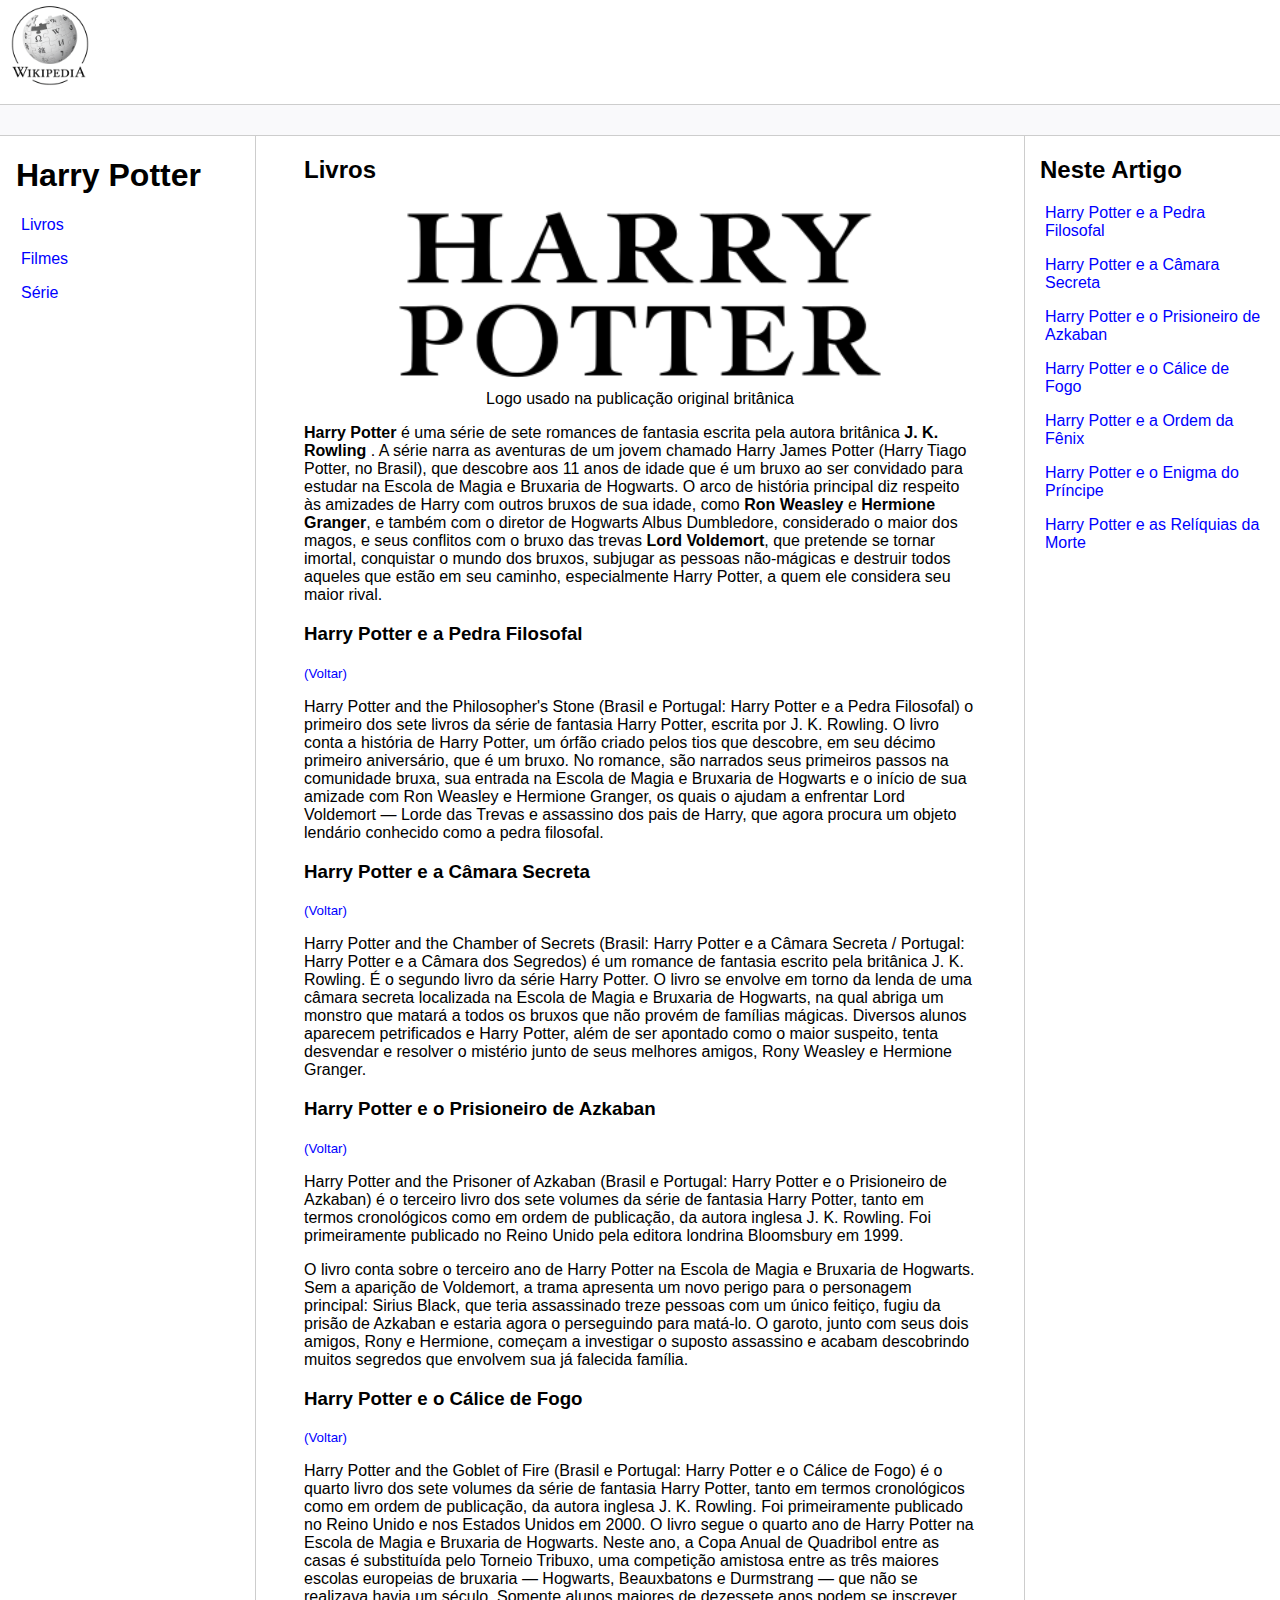
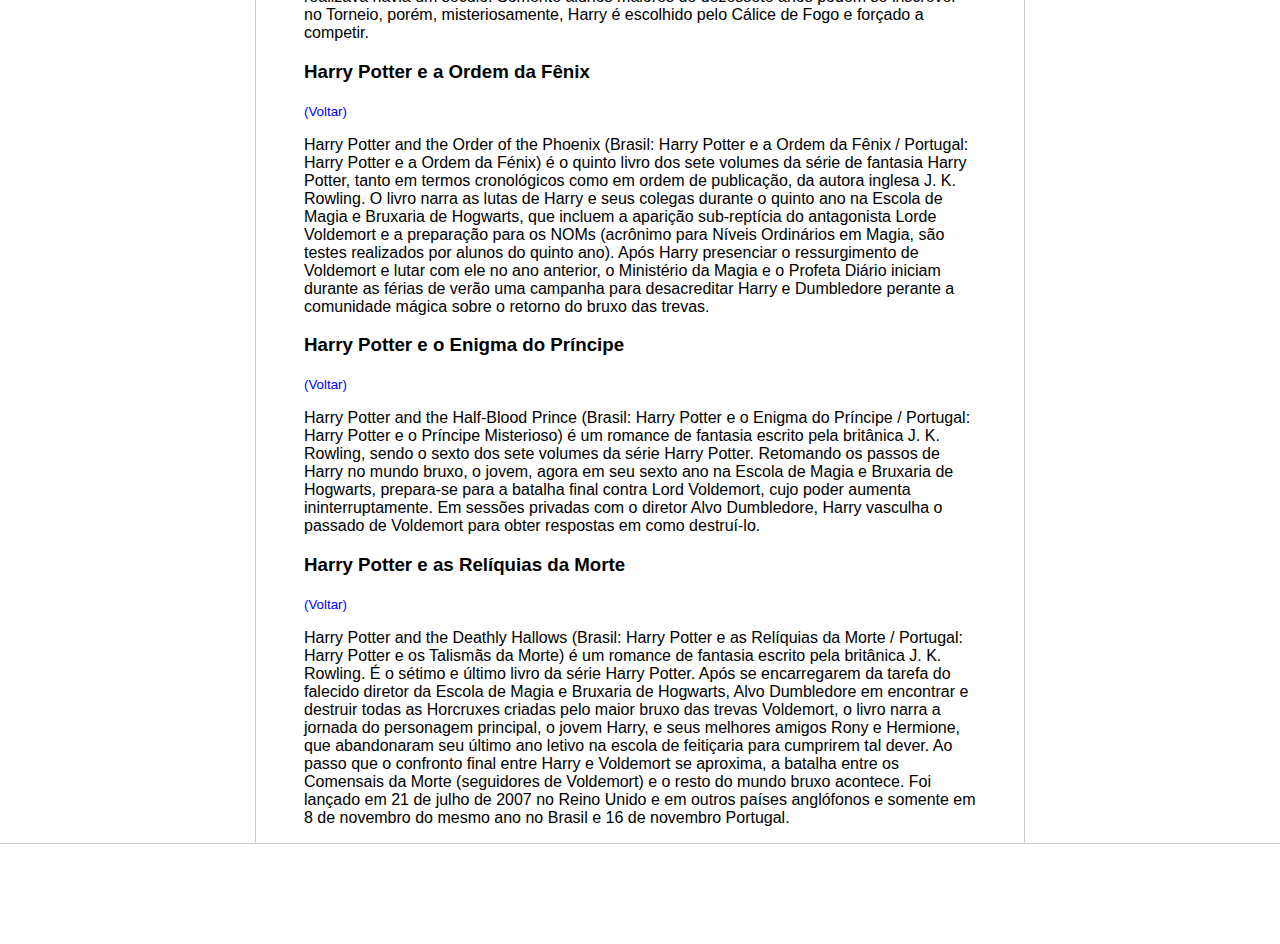
<file: index.html>
<!DOCTYPE html>
<html lang="pt-br">

<head>
    <meta charset="UTF-8">
    <meta http-equiv="X-UA-Compatible" content="IE=edge">
    <meta name="viewport" content="width=device-width, initial-scale=1.0">
    <title>Harry Potter</title>
    <link rel="stylesheet" href="assets/css/style.css">
</head>

<body>
    <header>
        <div class="logo">
            <img src="assets/images/meu-logo.png" width="100" alt="Logo do site" />
        </div>
    </header>

    <div class="bar"></div>

    <div class="content">
        <nav class="sidebar">
            <h1>Harry Potter</h1>
            <ul>
                <li><a href="index.html">Livros</a></li>
                </li>
            </ul>

            <ul>
                <li><a href="filmes.html">Filmes</a></li>
                </li>
            </ul>

            <ul>
                <li><a href="serie.html">Série</a></li>
                </li>
            </ul>
        </nav>

        <main class="main">
            <article>
                <section>
                    <h2 id="livros">Livros</h2>
                    <figure>
                        <img src="assets/images/HarryPotter.png" width="500" alt="Logo Harry Potter">
                        <figcaption>Logo usado na publicação original britânica</figcaption>
                    </figure>

                    <p><strong>Harry Potter</strong> é uma série de sete romances de fantasia escrita pela autora
                        britânica <strong>
                            J. K.
                            Rowling
                        </strong>. A
                        série narra as aventuras de um jovem chamado Harry James Potter (Harry Tiago Potter, no Brasil),
                        que
                        descobre aos 11 anos de idade que é um bruxo ao ser convidado para estudar na Escola de Magia e
                        Bruxaria
                        de Hogwarts. O arco de história principal diz respeito às amizades de Harry com outros bruxos de
                        sua
                        idade, como <strong>Ron Weasley</strong> e <strong>Hermione Granger</strong>, e também com o
                        diretor de Hogwarts Albus Dumbledore,
                        considerado o maior dos magos, e seus conflitos com o bruxo das trevas <strong>Lord
                            Voldemort</strong>, que
                        pretende se
                        tornar imortal, conquistar o mundo dos bruxos, subjugar as pessoas não-mágicas e destruir todos
                        aqueles
                        que estão em seu caminho, especialmente Harry Potter, a quem ele considera seu maior rival.</p>
                </section>
                <section>
                    <h3 id="filosofal">Harry Potter e a Pedra Filosofal</h3><a
                        href="#livros"><small>(Voltar)</small></a>
                    <p>Harry Potter and the Philosopher's Stone (Brasil e Portugal: Harry Potter e a Pedra Filosofal) o
                        primeiro
                        dos sete livros da série de fantasia Harry Potter, escrita por J. K. Rowling. O livro conta a
                        história
                        de Harry Potter, um órfão criado pelos tios que descobre, em seu décimo primeiro aniversário,
                        que é um
                        bruxo. No romance, são narrados seus primeiros passos na comunidade bruxa, sua entrada na Escola
                        de
                        Magia e Bruxaria de Hogwarts e o início de sua amizade com Ron Weasley e Hermione Granger, os
                        quais o
                        ajudam a enfrentar Lord Voldemort — Lorde das Trevas e assassino dos pais de Harry, que agora
                        procura um
                        objeto lendário conhecido como a pedra filosofal.</p>
                </section>
                <section>
                    <h3 id="secreta">Harry Potter e a Câmara Secreta</h3><a href="#livros"><small>(Voltar)</small></a>
                    <p>Harry Potter and the Chamber of Secrets (Brasil: Harry Potter e a Câmara Secreta / Portugal:
                        Harry Potter
                        e a Câmara dos Segredos) é um romance de fantasia escrito pela britânica J. K. Rowling. É o
                        segundo
                        livro da série Harry Potter. O livro se envolve em torno da lenda de uma câmara secreta
                        localizada na
                        Escola de Magia e Bruxaria de Hogwarts, na qual abriga um monstro que matará a todos os
                        bruxos que não
                        provém de famílias mágicas. Diversos alunos aparecem petrificados e Harry Potter, além de
                        ser apontado
                        como o maior suspeito, tenta desvendar e resolver o mistério junto de seus melhores amigos,
                        Rony Weasley
                        e Hermione Granger.</p>
                </section>
                <section>
                    <h3 id="azkaban">Harry Potter e o Prisioneiro de Azkaban</h3><a
                        href="#livros"><small>(Voltar)</small></a>
                    <p>Harry Potter and the Prisoner of Azkaban (Brasil e Portugal: Harry Potter e o Prisioneiro de
                        Azkaban) é o
                        terceiro livro dos sete volumes da série de fantasia Harry Potter, tanto em termos
                        cronológicos como em
                        ordem de publicação, da autora inglesa J. K. Rowling. Foi primeiramente publicado no Reino
                        Unido pela
                        editora londrina Bloomsbury em 1999.</p>

                    <p>O livro conta sobre o terceiro ano de Harry Potter na Escola de Magia e Bruxaria de Hogwarts.
                        Sem
                        a
                        aparição de Voldemort, a trama apresenta um novo perigo para o personagem principal: Sirius
                        Black, que
                        teria assassinado treze pessoas com um único feitiço, fugiu da prisão de Azkaban e estaria
                        agora
                        o
                        perseguindo para matá-lo. O garoto, junto com seus dois amigos, Rony e Hermione, começam a
                        investigar o
                        suposto assassino e acabam descobrindo muitos segredos que envolvem sua já falecida família.
                    </p>
                </section>
                <section>
                    <h3 id="calice">Harry Potter e o Cálice de Fogo</h3><a href="#livros"><small>(Voltar)</small></a>
                    <p>Harry Potter and the Goblet of Fire (Brasil e Portugal: Harry Potter e o Cálice de Fogo) é o
                        quarto livro
                        dos sete volumes da série de fantasia Harry Potter, tanto em termos cronológicos como em
                        ordem de
                        publicação, da autora inglesa J. K. Rowling. Foi primeiramente publicado no Reino Unido e
                        nos Estados
                        Unidos em 2000. O livro segue o quarto ano de Harry Potter na Escola de Magia e Bruxaria de
                        Hogwarts.
                        Neste ano, a Copa Anual de Quadribol entre as casas é substituída pelo Torneio Tribuxo, uma
                        competição
                        amistosa entre as três maiores escolas europeias de bruxaria — Hogwarts, Beauxbatons e
                        Durmstrang — que
                        não se realizava havia um século. Somente alunos maiores de dezessete anos podem se
                        inscrever no
                        Torneio, porém, misteriosamente, Harry é escolhido pelo Cálice de Fogo e forçado a competir.
                    </p>
                </section>
                <section>
                    <h3 id="fenix">Harry Potter e a Ordem da Fênix</h3><a href="#livros"><small>(Voltar)</small></a>
                    <p>Harry Potter and the Order of the Phoenix (Brasil: Harry Potter e a Ordem da Fênix /
                        Portugal: Harry
                        Potter e a Ordem da Fénix) é o quinto livro dos sete volumes da série de fantasia Harry
                        Potter, tanto em
                        termos cronológicos como em ordem de publicação, da autora inglesa J. K. Rowling. O livro
                        narra as lutas
                        de Harry e seus colegas durante o quinto ano na Escola de Magia e Bruxaria de Hogwarts, que
                        incluem a
                        aparição sub-reptícia do antagonista Lorde Voldemort e a preparação para os NOMs (acrônimo
                        para Níveis
                        Ordinários em Magia, são testes realizados por alunos do quinto ano). Após Harry presenciar
                        o
                        ressurgimento de Voldemort e lutar com ele no ano anterior, o Ministério da Magia e o
                        Profeta Diário
                        iniciam durante as férias de verão uma campanha para desacreditar Harry e Dumbledore perante
                        a
                        comunidade mágica sobre o retorno do bruxo das trevas.</p>
                </section>
                <section>
                    <h3 id="enigma">Harry Potter e o Enigma do Príncipe</h3><a
                        href="#livros"><small>(Voltar)</small></a>
                    <p>Harry Potter and the Half-Blood Prince (Brasil: Harry Potter e o Enigma do Príncipe /
                        Portugal: Harry
                        Potter e o Príncipe Misterioso) é um romance de fantasia escrito pela britânica J. K.
                        Rowling, sendo o
                        sexto dos sete volumes da série Harry Potter. Retomando os passos de Harry no mundo bruxo, o
                        jovem,
                        agora em seu sexto ano na Escola de Magia e Bruxaria de Hogwarts, prepara-se para a batalha
                        final contra
                        Lord Voldemort, cujo poder aumenta ininterruptamente. Em sessões privadas com o diretor Alvo
                        Dumbledore,
                        Harry vasculha o passado de Voldemort para obter respostas em como destruí-lo.</p>
                </section>
                <section>
                    <h3 id="reliquias">Harry Potter e as Relíquias da Morte</h3><a
                        href="#livros"><small>(Voltar)</small></a>
                    <p>Harry Potter and the Deathly Hallows (Brasil: Harry Potter e as Relíquias da Morte /
                        Portugal: Harry
                        Potter e os Talismãs da Morte) é um romance de fantasia escrito pela britânica J. K.
                        Rowling. É o sétimo
                        e último livro da série Harry Potter. Após se encarregarem da tarefa do falecido diretor da
                        Escola de
                        Magia e Bruxaria de Hogwarts, Alvo Dumbledore em encontrar e destruir todas as Horcruxes
                        criadas pelo
                        maior bruxo das trevas Voldemort, o livro narra a jornada do personagem principal, o jovem
                        Harry, e seus
                        melhores amigos Rony e Hermione, que abandonaram seu último ano letivo na escola de
                        feitiçaria para
                        cumprirem tal dever. Ao passo que o confronto final entre Harry e Voldemort se aproxima, a
                        batalha entre
                        os Comensais da Morte (seguidores de Voldemort) e o resto do mundo bruxo acontece. Foi
                        lançado em 21 de
                        julho de 2007 no Reino Unido e em outros países anglófonos e somente em 8 de novembro do
                        mesmo ano no
                        Brasil e 16 de novembro Portugal.</p>
                </section>
            </article>
        </main>

        <aside class="anchors">
            <h2>Neste Artigo</h2>
            <ul>
                <li><a href="#filosofal">Harry Potter e a Pedra Filosofal</a></li>
                </li>
            </ul>

            <ul>
                <li><a href="#secreta">Harry Potter e a Câmara Secreta</a></li>
                </li>
            </ul>

            <ul>
                <li><a href="#azkaban">Harry Potter e o Prisioneiro de Azkaban</a></li>
                </li>
            </ul>

            <ul>
                <li><a href="#calice">Harry Potter e o Cálice de Fogo</a></li>
                </li>
            </ul>

            <ul>
                <li><a href="#fenix">Harry Potter e a Ordem da Fênix</a></li>
                </li>
            </ul>

            <ul>
                <li><a href="#enigma">Harry Potter e o Enigma do Príncipe</a></li>
                </li>
            </ul>

            <ul>
                <li><a href="#reliquias">Harry Potter e as Relíquias da Morte</a></li>
                </li>
            </ul>
        </aside>
    </div>

    <footer class="footer">
    </footer>
</body>

</html>
</file>
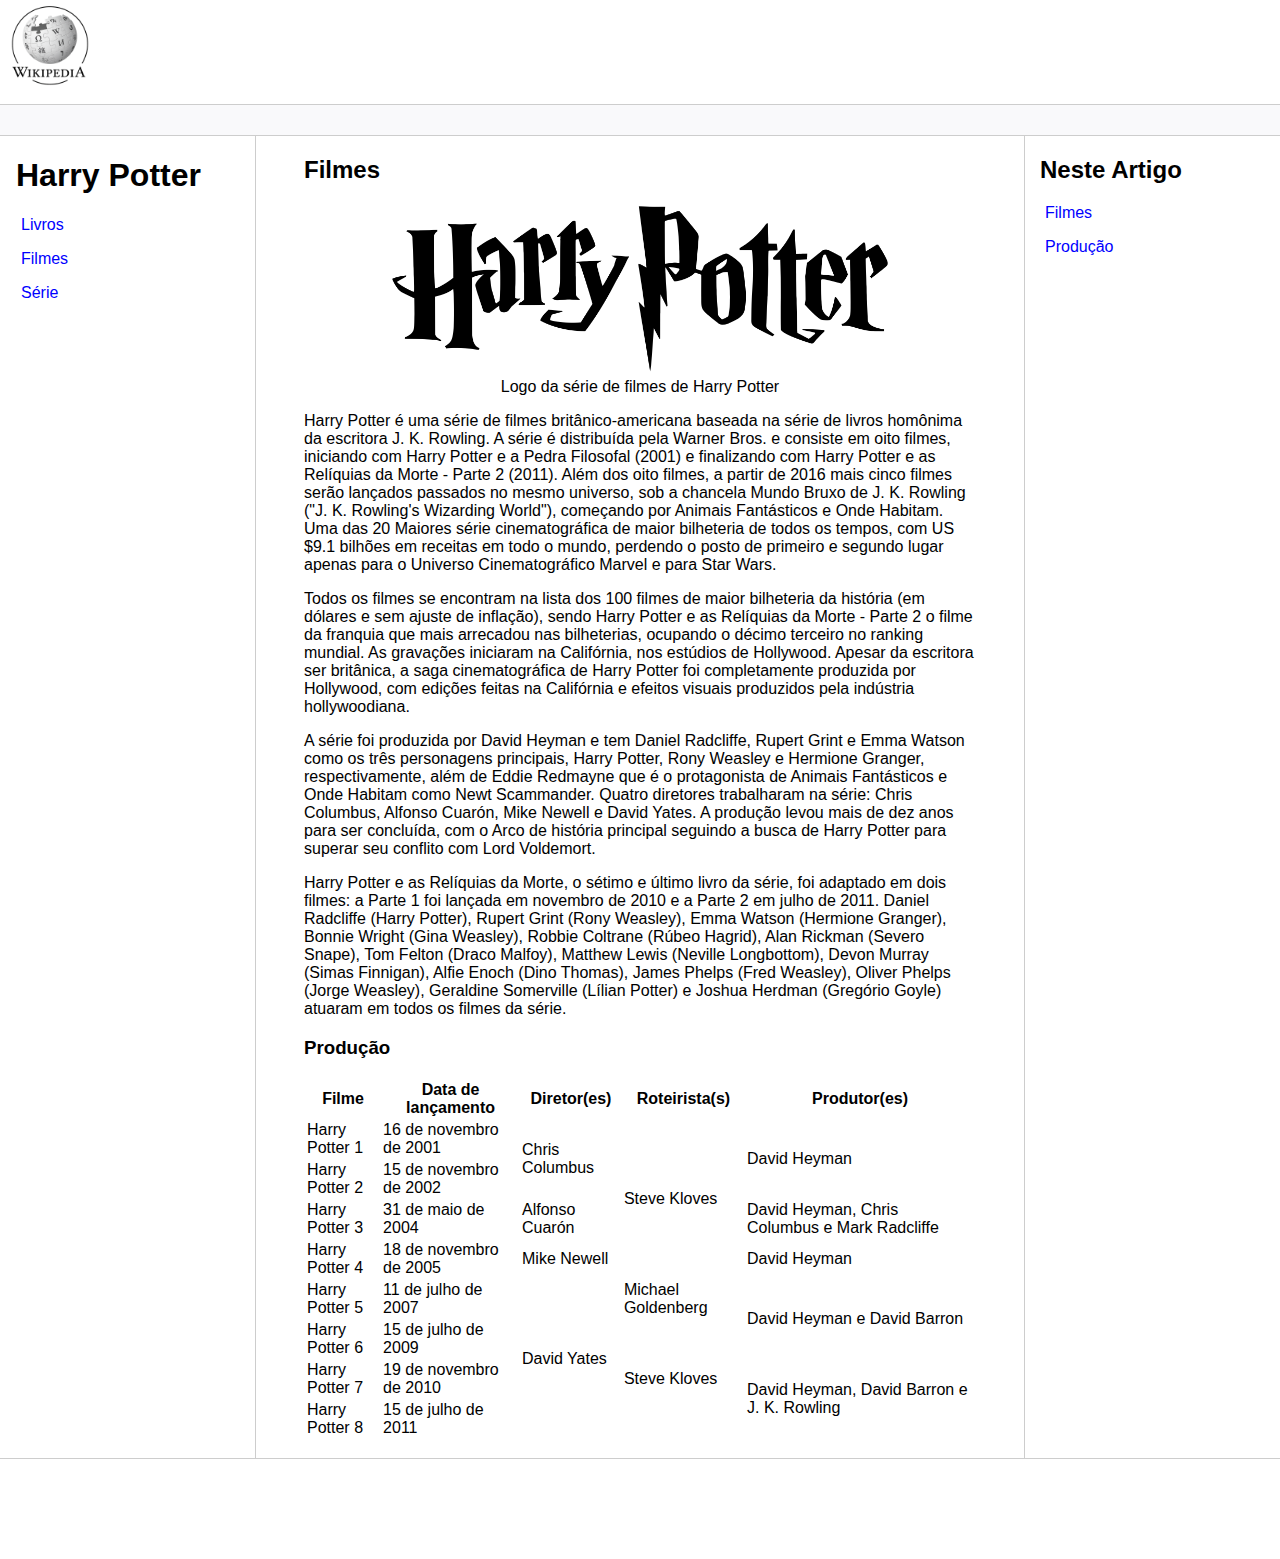
<file: filmes.html>
<!DOCTYPE html>
<html lang="pt-br">

<head>
    <meta charset="UTF-8">
    <meta http-equiv="X-UA-Compatible" content="IE=edge">
    <meta name="viewport" content="width=device-width, initial-scale=1.0">
    <title>Harry Potter</title>
    <link rel="stylesheet" href="assets/css/style.css">
</head>

<body>

    <header>
        <div class="logo">
            <img src="assets/images/meu-logo.png" width="100" alt="Logo do site" />
        </div>
    </header>

    <div class="bar"></div>

    <div class="content">
        <nav class="sidebar">
            <h1>Harry Potter</h1>
            <ul>
                <li><a href="index.html">Livros</a></li>
                </li>
            </ul>
            <ul>
                <li><a href="filmes.html">Filmes</a></li>
                </li>
            </ul>

            <ul>
                <li><a href="serie.html">Série</a></li>
                </li>
            </ul>
        </nav>

        <main class="main">
            <article>
                <section>
                    <h2 id="filmes">Filmes</h2>
                    <figure>
                        <img src="assets/images/HP-filmes.png" width="500" alt="Logo dos filmes de Harry Potter">
                        <figcaption>Logo da série de filmes de Harry Potter</figcaption>
                    </figure>

                    <p>Harry Potter é uma série de filmes britânico-americana baseada na série de livros homônima da
                        escritora J. K. Rowling. A série é distribuída pela Warner Bros. e consiste em oito filmes,
                        iniciando com Harry Potter e a Pedra Filosofal (2001) e finalizando com Harry Potter e as
                        Relíquias da Morte - Parte 2 (2011). Além dos oito filmes, a partir de 2016 mais cinco filmes
                        serão lançados passados no mesmo universo, sob a chancela Mundo Bruxo de J. K. Rowling ("J. K.
                        Rowling's Wizarding World"), começando por Animais Fantásticos e Onde Habitam. Uma das 20
                        Maiores série cinematográfica de maior bilheteria de todos os tempos, com US $9.1 bilhões em
                        receitas em todo o mundo, perdendo o posto de primeiro e segundo lugar apenas para o Universo
                        Cinematográfico Marvel e para Star Wars.</p>

                    <p>Todos os filmes se encontram na lista dos 100 filmes de maior bilheteria da história (em dólares
                        e sem ajuste de inflação), sendo Harry Potter e as Relíquias da Morte - Parte 2 o filme da
                        franquia que mais arrecadou nas bilheterias, ocupando o décimo terceiro no ranking mundial. As
                        gravações iniciaram na Califórnia, nos estúdios de Hollywood. Apesar da escritora ser britânica,
                        a saga cinematográfica de Harry Potter foi completamente produzida por Hollywood, com edições
                        feitas na Califórnia e efeitos visuais produzidos pela indústria hollywoodiana.</p>

                    <p>
                        A série foi produzida por David Heyman e tem Daniel Radcliffe, Rupert Grint e Emma Watson como
                        os
                        três personagens principais, Harry Potter, Rony Weasley e Hermione Granger, respectivamente,
                        além de
                        Eddie Redmayne que é o protagonista de Animais Fantásticos e Onde Habitam como Newt Scammander.
                        Quatro diretores trabalharam na série: Chris Columbus, Alfonso Cuarón, Mike Newell e David
                        Yates. A
                        produção levou mais de dez anos para ser concluída, com o Arco de história principal seguindo a
                        busca de Harry Potter para superar seu conflito com Lord Voldemort.
                    </p>

                    <p>
                        Harry Potter e as Relíquias da Morte, o sétimo e último livro da série, foi adaptado em dois
                        filmes:
                        a Parte 1 foi lançada em novembro de 2010 e a Parte 2 em julho de 2011. Daniel Radcliffe (Harry
                        Potter), Rupert Grint (Rony Weasley), Emma Watson (Hermione Granger), Bonnie Wright (Gina
                        Weasley),
                        Robbie Coltrane (Rúbeo Hagrid), Alan Rickman (Severo Snape), Tom Felton (Draco Malfoy), Matthew
                        Lewis (Neville Longbottom), Devon Murray (Simas Finnigan), Alfie Enoch (Dino Thomas), James
                        Phelps
                        (Fred Weasley), Oliver Phelps (Jorge Weasley), Geraldine Somerville (Lílian Potter) e Joshua
                        Herdman
                        (Gregório Goyle) atuaram em todos os filmes da série.
                    </p>
                </section>
                <section>
                    <h3 id="producao">Produção</h3>
                    <table>
                        <tr id="cabeçalho">
                            <th>Filme</th>
                            <th>Data de lançamento</th>
                            <th>Diretor(es)</th>
                            <th>Roteirista(s)</th>
                            <th>Produtor(es)</th>
                        </tr>

                        <tr>
                            <td>Harry Potter 1
                            <td>16 de novembro de 2001 </td>
                            <td rowspan="2">Chris Columbus </td>
                            <td rowspan="4">Steve Kloves</td>
                            <td rowspan="2">David Heyman</td>
                        </tr>

                        <tr>
                            <td>Harry Potter 2</td>
                            <td>15 de novembro de 2002</td>
                        </tr>

                        <tr>
                            <td>Harry Potter 3</td>
                            <td>31 de maio de 2004 </td>
                            <td>Alfonso Cuarón</td>
                            <td>David Heyman, Chris Columbus e Mark Radcliffe</td>
                        </tr>

                        <tr>
                            <td>Harry Potter 4 </td>
                            <td>18 de novembro de 2005 </td>
                            <td>Mike Newell</td>
                            <td>David Heyman</td>
                        </tr>

                        <tr>
                            <td>Harry Potter 5</td>
                            <td>11 de julho de 2007</td>
                            <td rowspan="4">David Yates</td>
                            <td>Michael Goldenberg</td>
                            <td rowspan="2">David Heyman e David Barron</td>
                        </tr>

                        <tr>
                            <td>Harry Potter 6</td>
                            <td>15 de julho de 2009</td>
                            <td rowspan="3">Steve Kloves</td>
                        </tr>

                        <tr>
                            <td>Harry Potter 7</td>
                            <td>19 de novembro de 2010</td>
                            <td rowspan="2">David Heyman, David Barron e J. K. Rowling</td>
                        </tr>

                        <tr>
                            <td>Harry Potter 8</td>
                            <td>15 de julho de 2011</td>
                        </tr>
                    </table>
                </section>
            </article><br>
        </main>

        <aside class="anchors">
            <h2>Neste Artigo</h2>
            <ul>
                <li><a href="#filmes">Filmes</a></li>
                </li>
            </ul>

            <ul>
                <li><a href="#producao">Produção</a></li>
                </li>
            </ul>
        </aside>
    </div>

    <footer class="footer">
    </footer>
</body>

</html>
</file>
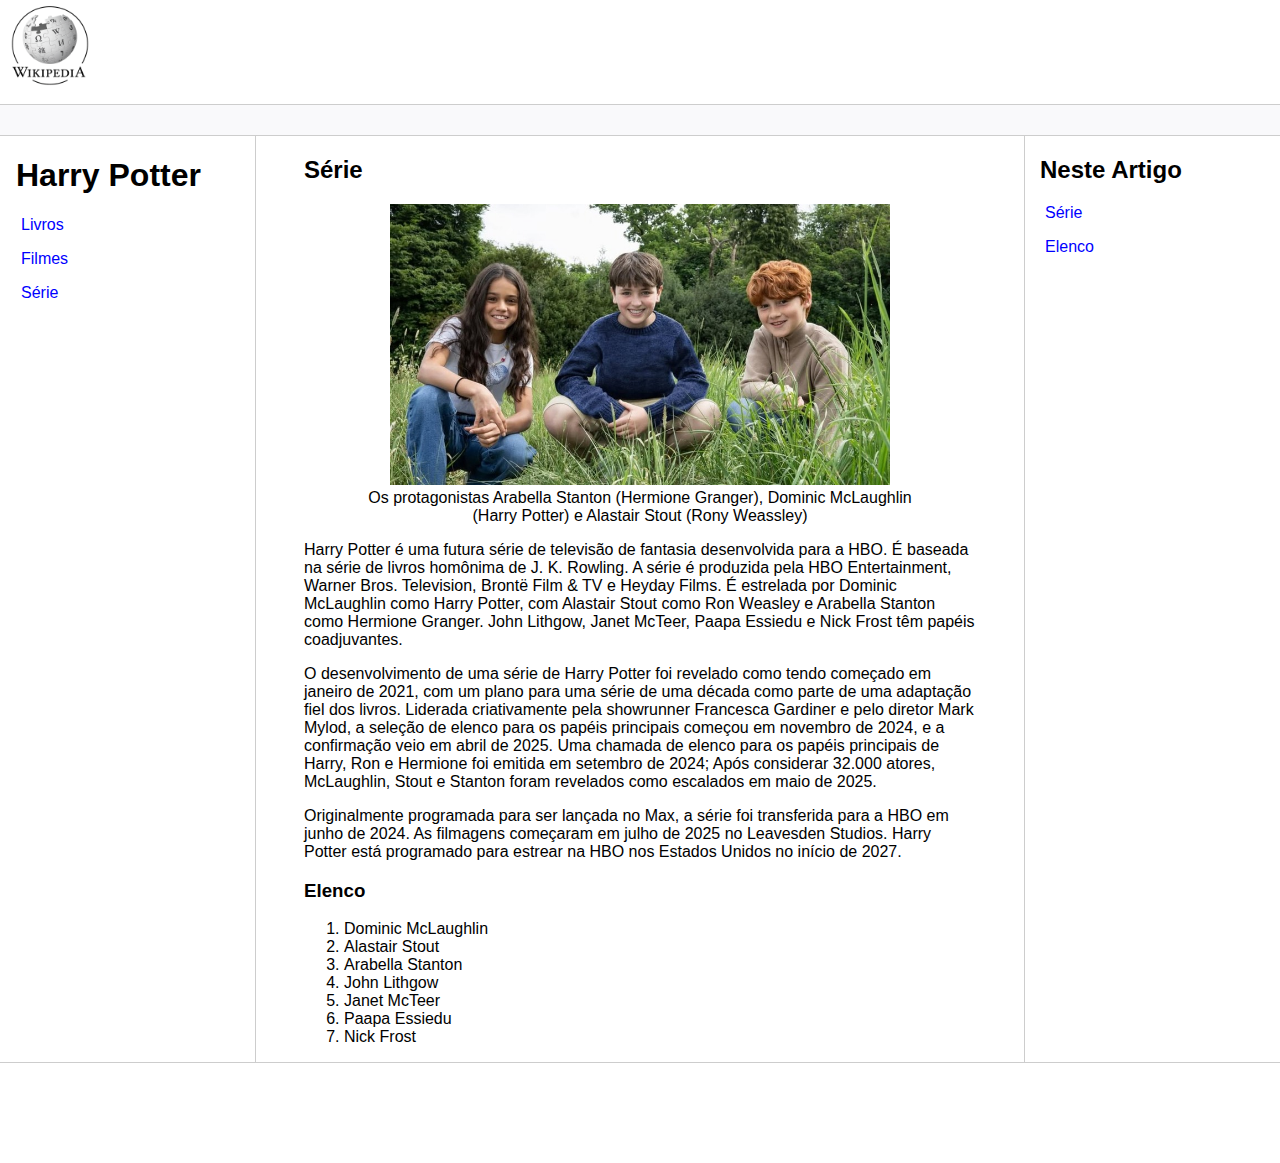
<file: serie.html>
<!DOCTYPE html>
<html lang="pt-br">

<head>
    <meta charset="UTF-8">
    <meta http-equiv="X-UA-Compatible" content="IE=edge">
    <meta name="viewport" content="width=device-width, initial-scale=1.0">
    <title>Harry Potter</title>
    <link rel="stylesheet" href="assets/css/style.css">
</head>

<body>
    <header>
        <div class="logo">
            <img src="assets/images/meu-logo.png" width="100" alt="Logo do site" />
        </div>
    </header>

    <div class="bar"></div>

    <div class="content">
        <nav class="sidebar">
            <h1>Harry Potter</h1>
            <ul>
                <li><a href="index.html">Livros</a></li>
                </li>
            </ul>

            <ul>
                <li><a href="filmes.html">Filmes</a></li>
                </li>
            </ul>

            <ul>
                <li><a href="serie.html">Série</a></li>
                </li>
            </ul>
        </nav>

        <main class="main">
            <article>
                <section>
                    <h2 id="serie">Série</h2>
                    <figure>
                        <img src="assets/images/HP-serie.jpg" width="500"
                            alt="Foto dos 3 protagonistas da nova série de Harry Potter">
                        <figcaption>Os protagonistas Arabella Stanton (Hermione Granger), Dominic McLaughlin (Harry
                            Potter) e Alastair Stout (Rony Weassley)
                        </figcaption>
                    </figure>

                    <p>Harry Potter é uma futura série de televisão de fantasia desenvolvida para a HBO. É baseada na
                        série de livros homônima de J. K. Rowling. A série é produzida pela HBO Entertainment, Warner
                        Bros. Television, Brontë Film & TV e Heyday Films. É estrelada por Dominic McLaughlin como Harry
                        Potter, com Alastair Stout como Ron Weasley e Arabella Stanton como Hermione Granger. John
                        Lithgow, Janet McTeer, Paapa Essiedu e Nick Frost têm papéis coadjuvantes.</p>

                    <p>O desenvolvimento de uma série de Harry Potter foi revelado como tendo começado em janeiro de
                        2021, com um plano para uma série de uma década como parte de uma adaptação fiel dos livros.
                        Liderada criativamente pela showrunner Francesca Gardiner e pelo diretor Mark Mylod, a seleção
                        de elenco para os papéis principais começou em novembro de 2024, e a confirmação veio em abril
                        de 2025. Uma chamada de elenco para os papéis principais de Harry, Ron e Hermione foi emitida em
                        setembro de 2024; Após considerar 32.000 atores, McLaughlin, Stout e Stanton foram revelados
                        como escalados em maio de 2025.</p>

                    <p>Originalmente programada para ser lançada no Max, a série foi transferida para a HBO em junho de
                        2024. As filmagens começaram em julho de 2025 no Leavesden Studios. Harry Potter está programado
                        para estrear na HBO nos Estados Unidos no início de 2027.</p>
                </section>
                <section>
                    <h3 id="elenco">Elenco</h3>
                    <ol>
                        <li>Dominic McLaughlin</li>
                        <li>Alastair Stout</li>
                        <li>Arabella Stanton</li>
                        <li>John Lithgow</li>
                        <li>Janet McTeer</li>
                        <li>Paapa Essiedu</li>
                        <li>Nick Frost</li>
                    </ol>
                </section>
            </article>
        </main>
        <aside class="anchors">
            <h2>Neste Artigo</h2>
            <ul>
                <li><a href="#serie">Série</a></li>
                </li>
            </ul>

            <ul>
                <li><a href="#elenco">Elenco</a></li>
                </li>
            </ul>
        </aside>
    </div>

    <footer class="footer">
    </footer>
</body>

</html>
</file>
<file: assets/css/style.css>
body, html {
    margin: 0;
    padding: 0;
    font-family: 'Segoe UI', Tahoma, Geneva, Verdana, sans-serif;
}
ul { list-style: none; padding-left: 5px; }
a { color:blue; text-decoration: none;}
.bar {
    background-color: #f9f9fb;
    padding:15px;
    border-top: solid 1px #cdcdcd;
    border-bottom: solid 1px #cdcdcd;
}
.content {
    max-width: 1440px;
    margin: auto;
    grid-gap: 3rem;
    display: grid;
    gap: 3rem;
    grid-template-areas: "sidebar main anchors";
    grid-template-columns: minmax(0,15rem) minmax(0,2.5fr) minmax(0,15rem);
    padding-left: 1rem;
    padding-right: 1rem;
}
.footer {
    min-height: 100px;
    border-top: solid 1px #cdcdcd;
}
.anchors {
    border-left: solid 1px #cdcdcd;
    padding-left: 15px;
}
.sidebar {
    border-right: solid 1px #cdcdcd;
}
figure {
    text-align: center;
}
</file>
